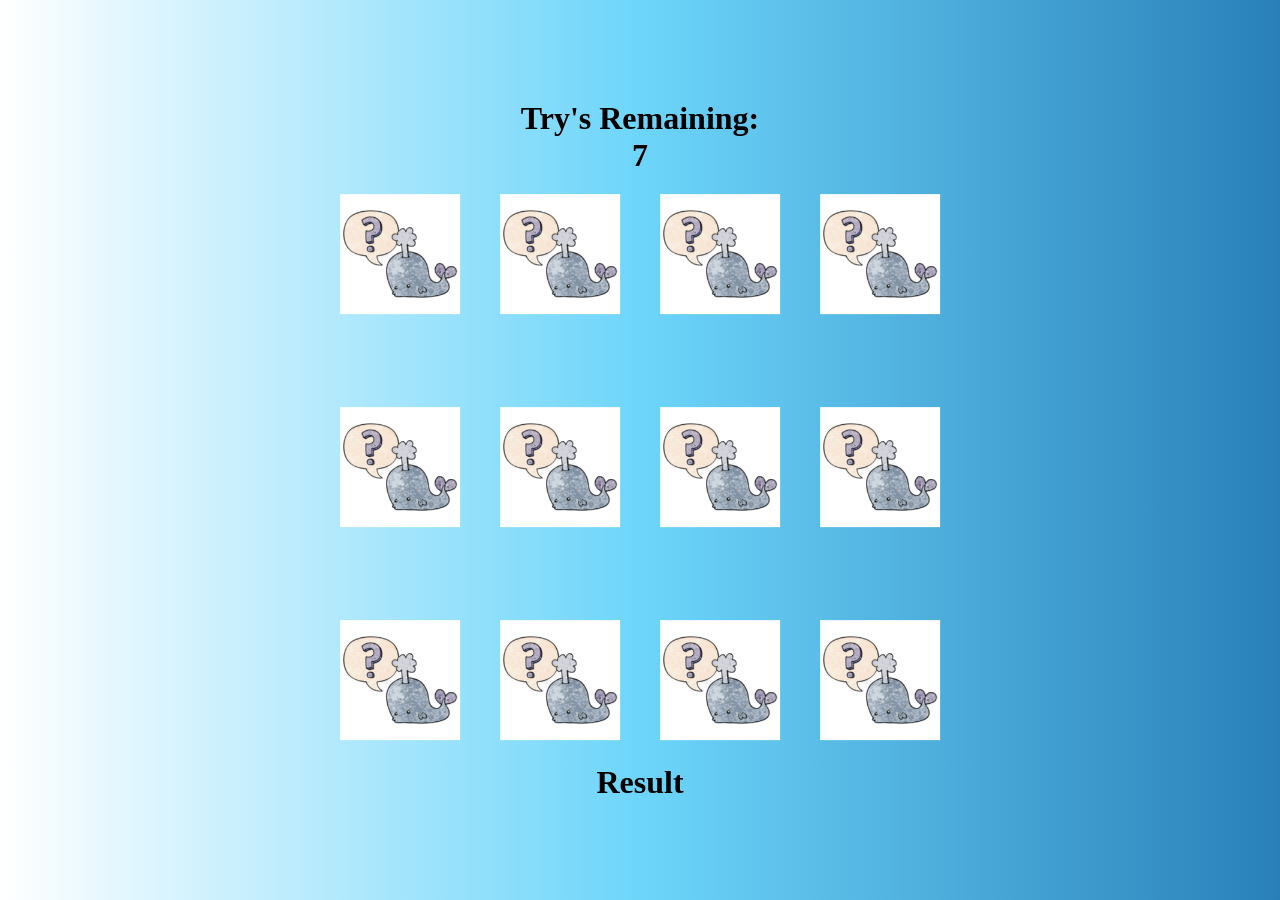
<file: game.html>
<!DOCTYPE html>

<html lang="en">
<head>
    <meta charset="UTF-8">
    <meta name="viewport" content="width=device-width, initial-scale=1.0">
    <title>Flip The Card(greece version)</title>
    <link rel="stylesheet" href="style.css">
</head>
<body>
    <div class="big">

    <div class="chance"><h1>Try's Remaining: <p id="remain"></p></h1></div>
    <div class="contain">
        <section class="findME">
            <div class="card" data-name="pigeon">
                <img src="img/pigeon.jpg" alt="" class="frontface" >
                <img src="img/question.jpg" alt="" class="backface">
            </div>
            <div class="card" data-name="tiger">
                <img src="img/tiger.jpg" alt="" class="frontface" >
                <img src="img/question.jpg" alt="" class="backface">
            </div>
            <div class="card" data-name="dog">
                <img src="img/dog.jpg" alt="" class="frontface" >
                <img src="img/question.jpg" alt="" class="backface">
            </div>
            <div class="card" data-name="cat">
                <img src="img/cat.jpg" alt="" class="frontface" >
                <img src="img/question.jpg" alt="" class="backface">
            </div>
            <div class="card" data-name="monkey">
                <img src="img/monkey.jpg" alt="" class="frontface" >
                <img src="img/question.jpg" alt="" class="backface">
            </div>
            
            <div class="card" data-name="horse">
                <img src="img/horse.jpg" alt="" class="frontface" >
                <img src="img/question.jpg" alt="" class="backface">
            </div>
            <div class="card" data-name="pigeon">
                <img src="img/pigeon.jpg" alt="" class="frontface" >
                <img src="img/question.jpg" alt="" class="backface">
            </div>
            <div class="card" data-name="tiger">
                <img src="img/tiger.jpg" alt="" class="frontface" >
                <img src="img/question.jpg" alt="" class="backface">
            </div>
            <div class="card" data-name="dog">
                <img src="img/dog.jpg" alt="" class="frontface" >
                <img src="img/question.jpg" alt="" class="backface">
            </div>
            <div class="card" data-name="cat">
                <img src="img/cat.jpg" alt="" class="frontface" >
                <img src="img/question.jpg" alt="" class="backface">
            </div>
            <div class="card" data-name="monkey">
                <img src="img/monkey.jpg" alt="" class="frontface" >
                <img src="img/question.jpg" alt="" class="backface">
            </div>
            
            <div class="card" data-name="horse">
                <img src="img/horse.jpg" alt="" class="frontface" >
                <img src="img/question.jpg" alt="" class="backface">
            </div>
        </section>
    </div>

    <div class="chance" style="margin-top: -50px;"><h1>Result <p id="result"></p></h1></div>

    </div>
    
    
    <script src="index.js"></script>
</body>
</html>
</file>
<file: style.css>
*{

    padding: 0;
    margin: 0;
    box-sizing: border-box;
}

body{
    height: 100vh;
    display: flex;
    justify-content: center;
    align-items: center;
    background: #2980B9;  /* fallback for old browsers */
    background: -webkit-linear-gradient(to right, #FFFFFF, #6DD5FA, #2980B9);  /* Chrome 10-25, Safari 5.1-6 */
    background: linear-gradient(to right, #FFFFFF, #6DD5FA, #2980B9); /* W3C, IE 10+/ Edge, Firefox 16+, Chrome 26+, Opera 12+, Safari 7+ */

}
.chance{
    text-align: center;
}
img{
    width: fit-content;
    height: fit-content;

}

.findME{
    display: flex;
    flex-wrap: wrap;
    width: 640px;
    height: 640px;
    perspective: 1000px;
}

.card{
    width: 25%;
    height: 25%;
    position: relative;
    transform: scale(1);
    transform-style: preserve-3d;
    transition: transform .5s;
}

.card:active{
    transform: scale(0.97);
    transition: transform .2s;
}

.frontface,.backface{
    position: absolute;
    height: 100%;
    width: 100%;
    padding: 20px;
    backface-visibility: hidden;


}

.frontface{
    transform: rotateY(180deg);

}

.card.flip{
    transform: rotateY(180deg);
}
</file>
